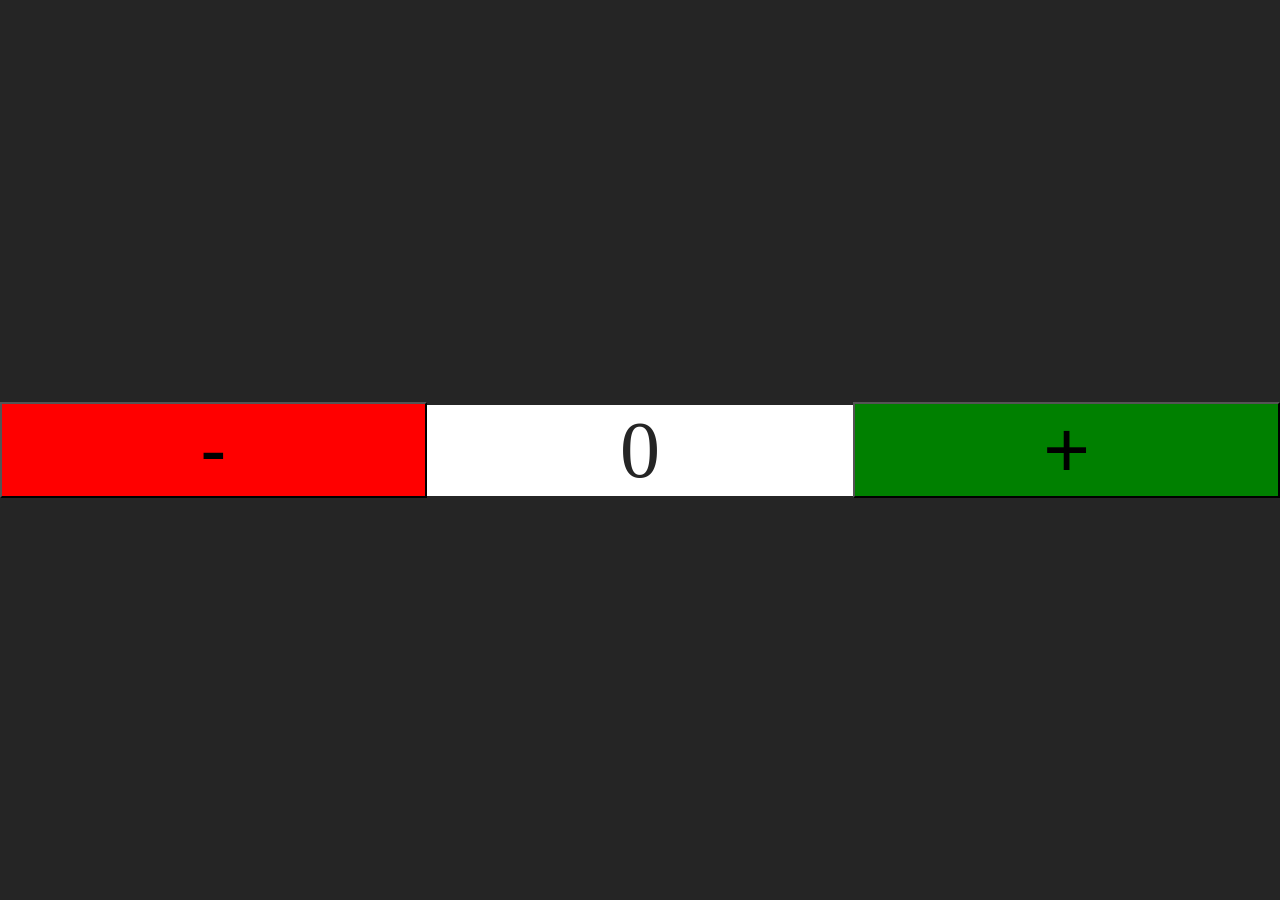
<file: Aufgabe-2/index.html>
<!doctype html>
<html lang="en">
  <head>
    <meta charset="UTF-8" />
    <meta name="viewport" content="width=device-width, initial-scale=1.0" />
    <title>Counter</title>
    <link rel="stylesheet" href="styles.css" />
    <script>
      var count = 0;
      function addnumber() {
        count++;
        console.log(count);
        var element = document.getElementById("number");
        element.innerHTML = count;
        console.log(element);
      }

      function minusnumber() {
        count--;
        console.log(count);
        var element = document.getElementById("number");
        element.innerHTML = count;
        console.log(element);
      }
    </script>
  </head>
  <body>
    <button class="minus all" onclick="minusnumber()">-</button
    ><span id="number" class="number all">0</span
    ><button class="plus all" onclick="addnumber()">+</button>
  </body>
</html>
</file>
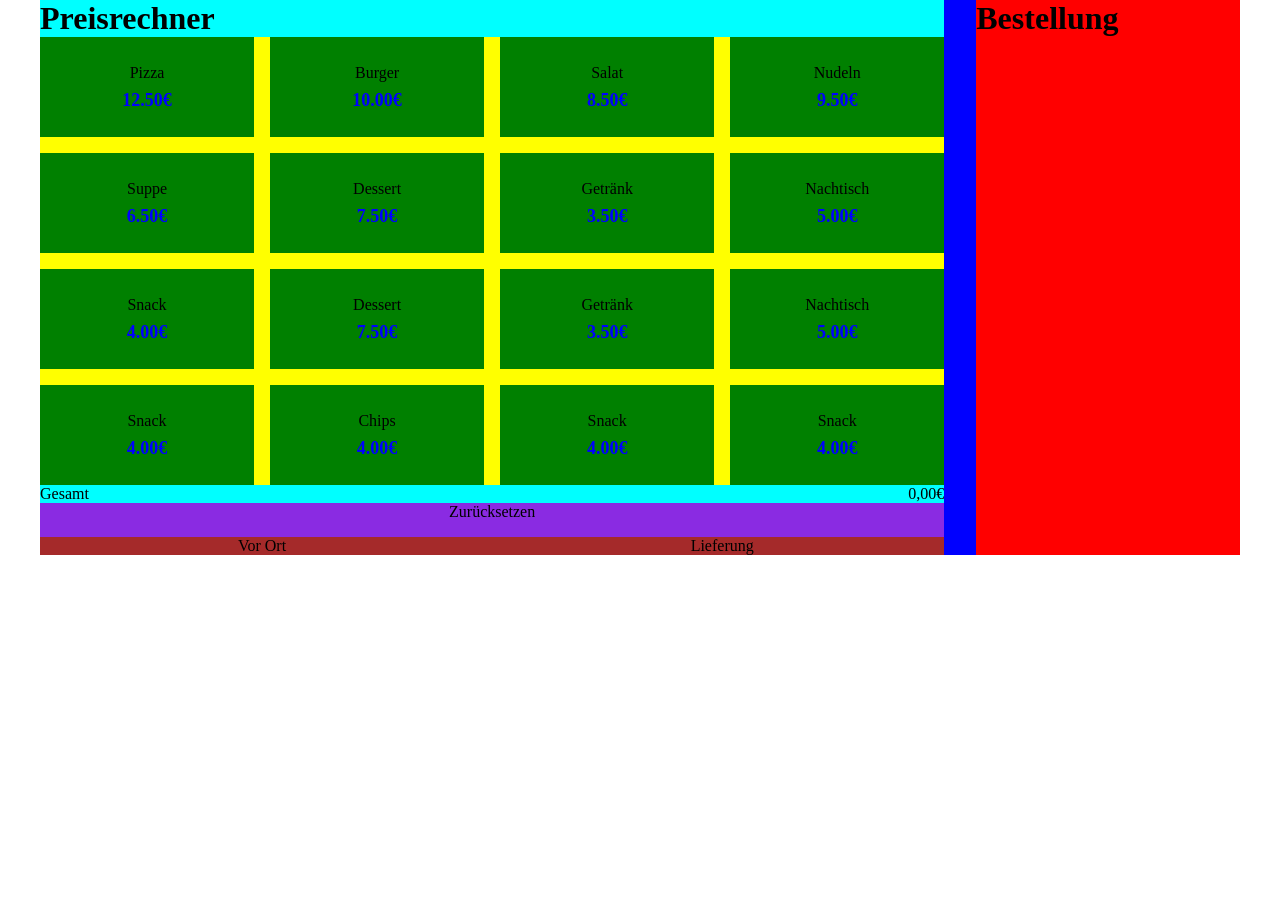
<file: Aufgabe-4/index.html>
<!doctype html>
<html lang="de">
  <head>
    <meta charset="UTF-8" />
    <meta name="viewport" content="width=device-width, initial-scale=1.0" />
    <title>Preisrechner</title>
    <link rel="stylesheet" href="style.css" />
  </head>
  <body>
    <div class="container">
      <div class="calculator-container">
        <h1>Preisrechner</h1>
        <div class="order-buttons-grid">
          <div class="order-button" onclick="addItemToOrder('Pizza', 12.5)">
            <span class="order-button-item">Pizza</span
            ><span class="order-button-item-price">12.50€</span>
          </div>
          <div class="order-button" onclick="addItemToOrder('Burger', 10.0)">
            <span class="order-button-item">Burger</span
            ><span class="order-button-item-price">10.00€</span>
          </div>
          <div class="order-button" onclick="addItemToOrder('Salat', 8.5)">
            <span class="order-button-item">Salat</span
            ><span class="order-button-item-price">8.50€</span>
          </div>
          <div class="order-button" onclick="addItemToOrder('Nudeln', 9.5)">
            <span class="order-button-item">Nudeln</span
            ><span class="order-button-item-price">9.50€</span>
          </div>
          <div class="order-button" onclick="addItemToOrder('Suppe', 6.5)">
            <span class="order-button-item">Suppe</span
            ><span class="order-button-item-price">6.50€</span>
          </div>
          <div class="order-button" onclick="addItemToOrder('Dessert', 7.5)">
            <span class="order-button-item">Dessert</span
            ><span class="order-button-item-price">7.50€</span>
          </div>
          <div class="order-button" onclick="addItemToOrder('Getränk', 3.5)">
            <span class="order-button-item">Getränk</span
            ><span class="order-button-item-price">3.50€</span>
          </div>
          <div class="order-button" onclick="addItemToOrder('Nachtisch', 5.0)">
            <span class="order-button-item">Nachtisch</span
            ><span class="order-button-item-price">5.00€</span>
          </div>
          <div class="order-button" onclick="addItemToOrder('Snack', 4.0)">
            <span class="order-button-item">Snack</span
            ><span class="order-button-item-price">4.00€</span>
          </div>
          <div class="order-button" onclick="addItemToOrder('Dessert', 7.5)">
            <span class="order-button-item">Dessert</span
            ><span class="order-button-item-price">7.50€</span>
          </div>
          <div class="order-button" onclick="addItemToOrder('Getränk', 3.5)">
            <span class="order-button-item">Getränk</span
            ><span class="order-button-item-price">3.50€</span>
          </div>
          <div class="order-button" onclick="addItemToOrder('Nachtisch', 5.0)">
            <span class="order-button-item">Nachtisch</span
            ><span class="order-button-item-price">5.00€</span>
          </div>
          <div class="order-button" onclick="addItemToOrder('Snack', 4.0)">
            <span class="order-button-item">Snack</span
            ><span class="order-button-item-price">4.00€</span>
          </div>
          <div class="order-button" onclick="addItemToOrder('Chips', 4.0)">
            <span class="order-button-item">Chips</span
            ><span class="order-button-item-price">4.00€</span>
          </div>
          <div class="order-button" onclick="addItemToOrder('Snack', 4.0)">
            <span class="order-button-item">Snack</span
            ><span class="order-button-item-price">4.00€</span>
          </div>
          <div class="order-button" onclick="addItemToOrder('Snack', 4.0)">
            <span class="order-button-item">Snack</span
            ><span class="order-button-item-price">4.00€</span>
          </div>
        </div>
        <div class="total-container">
          <span>Gesamt</span><span id="total-value">0,00€</span>
        </div>
        <div class="checkout-container">
          <div class="button" id="reset" onclick="reset()">Zurücksetzen</div>
          <div class="checkout-location-container">
            <div class="button" id="inhouse" onclick="checkoutInHouse()">
              Vor Ort
            </div>
            <div class="button" id="delivery" onclick="checkoutDelivery()">
              Lieferung
            </div>
          </div>
        </div>
      </div>
      <div class="orders-container">
        <h1>Bestellung</h1>
        <div id="orders-items" class="orders-items"></div>
      </div>
    </div>
    <script src="index.js"></script>
  </body>
</html>
</file>
<file: Aufgabe-2/styles.css>
* {
  margin: 0;
  padding: 0;
}

body {
  background-color: #252525;
  display: grid;
  grid-template-columns: 1fr 1fr 1fr;
  justify-content: center;
  align-items: center;
  text-align: center;
  height: 100vh;
}

.minus {
  font-size: 5rem;
  background-color: red;
}

.plus {
  font-size: 5rem;
  background-color: green;
}

.number {
  font-size: 5rem;
  color: #252525;
  background-color: #fff;
}
</file>
<file: Aufgabe-4/style.css>
* {
  margin: 0;
}

.container {
  display: flex;
  flex-direction: row;
  margin: 0 auto;
  max-width: 1200px;
  gap: 2rem;
  background-color: blue;
}

.calculator-container {
  width: 100%;
  background-color: aqua;
}

.orders-container {
  width: 350px;
  background-color: red;
}

.order-buttons-grid {
  display: grid;
  grid-template-columns: 1fr 1fr 1fr 1fr;
  gap: 1rem;
  background-color: yellow;
}

.order-button {
  min-height: 100px;
  background-color: green;
  display: flex;
  flex-direction: column;
  align-items: center;
  justify-content: center;
  gap: 0.5rem;
}

.order-button-item-price {
  color: blue;
  font-size: 18px;
  font-weight: 600;
}

.total-container {
  display: flex;
  justify-content: space-between;
}

.checkout-container {
  background-color: blueviolet;
  display: flex;
  gap: 1rem;
  flex-direction: column;
}

.checkout-location-container {
  background-color: brown;
  display: flex;
  gap: 1rem;
}

.button {
  width: 100%;
  text-align: center;
}
</file>
